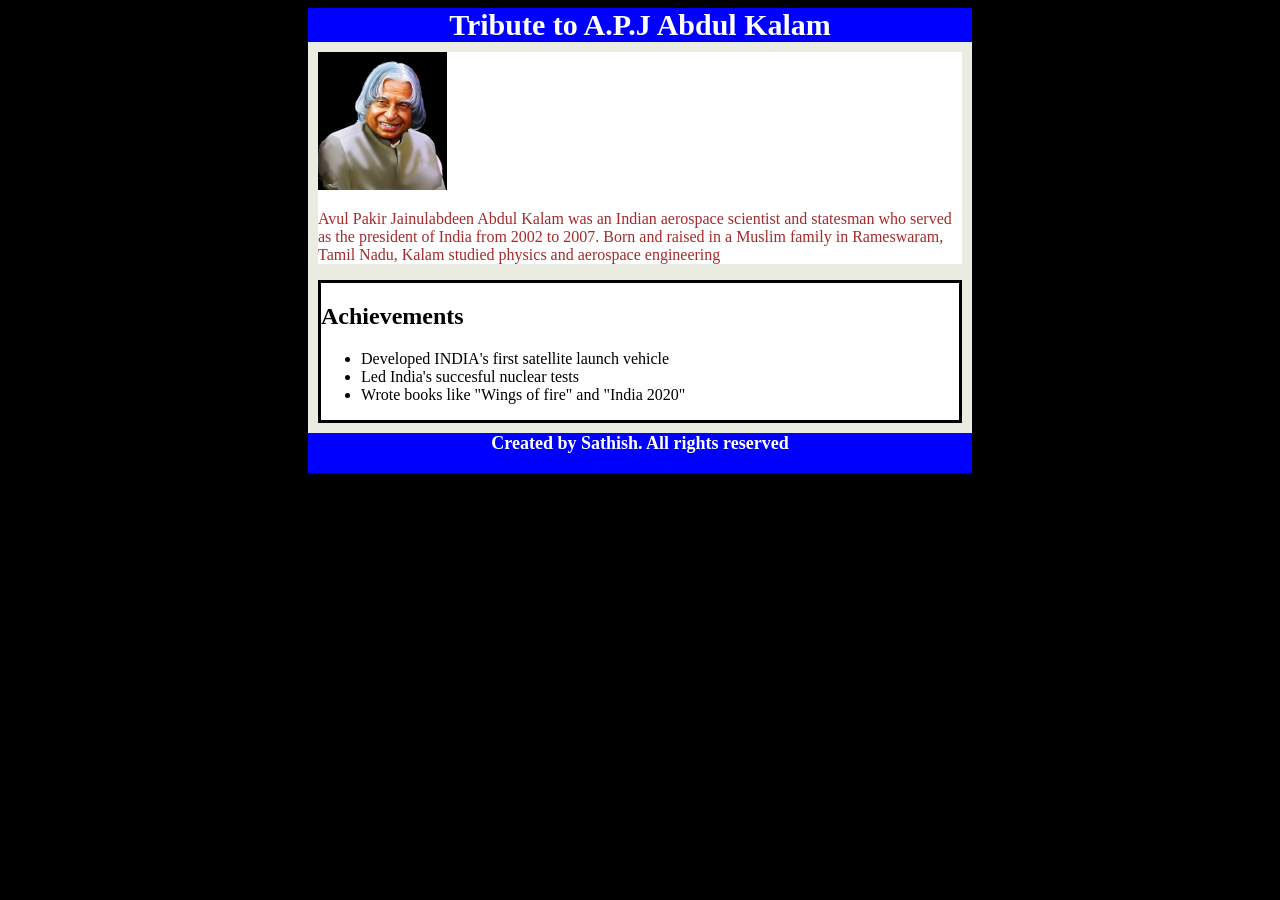
<file: frontend practice/index.html>
<!DOCTYPE html>
<html lang="en">
<head>
    <meta charset="UTF-8">
    <meta name="viewport" content="width=device-width, initial-scale=1.0">
    <title>Document</title>
    <style>
        body{
            background-color: black;
        }
        .maincontainer{
            background-color:#eaebe1;
            
            margin-left: 300px;
            margin-right: 300px;
            margin-bottom: 0px;
            margin-top: 0px; 
            /* padding: 100px; */
            
        }
        .subcontainer1{
            margin: 10px;
            background-color: white;
            color: brown;
        }
        .subcontainer2{
          margin: 10px;
          background-color: white;
          border: 3px solid;
          
        }
        .navigation{
            background-color: blue;
            color: white;
            font-size: 30px;
            text-align: center;

        }
        footer{
            background-color: blue;
            color: white;
            height: 40px;
            text-align: center;
            font-size: large;
            
            
        }
    </style>
</head>
<body>
    <div class="maincontainer" >
        <nav class="navigation"><b>Tribute to A.P.J Abdul Kalam</b></nav>
        <div class="subcontainer1">
            <img src="kalam.png" alt="kalam image" width="20%" height="20%" >
            <p>Avul Pakir Jainulabdeen Abdul Kalam was an Indian aerospace scientist and statesman who served as the president of India from 2002 to 2007. Born and raised in a Muslim family in Rameswaram, Tamil Nadu, Kalam studied physics and aerospace engineering</p>

        </div>
        <div class="subcontainer2">
        <h2>Achievements</h2>
        <ul> 
        <li>Developed INDIA's first satellite launch vehicle</li>
        <li>Led India's succesful nuclear tests</li>
        <li>Wrote books like "Wings of fire" and "India 2020"</li>   
        </ul> 
        </div>
        <footer><b>Created by Sathish. All rights reserved</b></footer>
    </div>
</body>
</html>
</file>
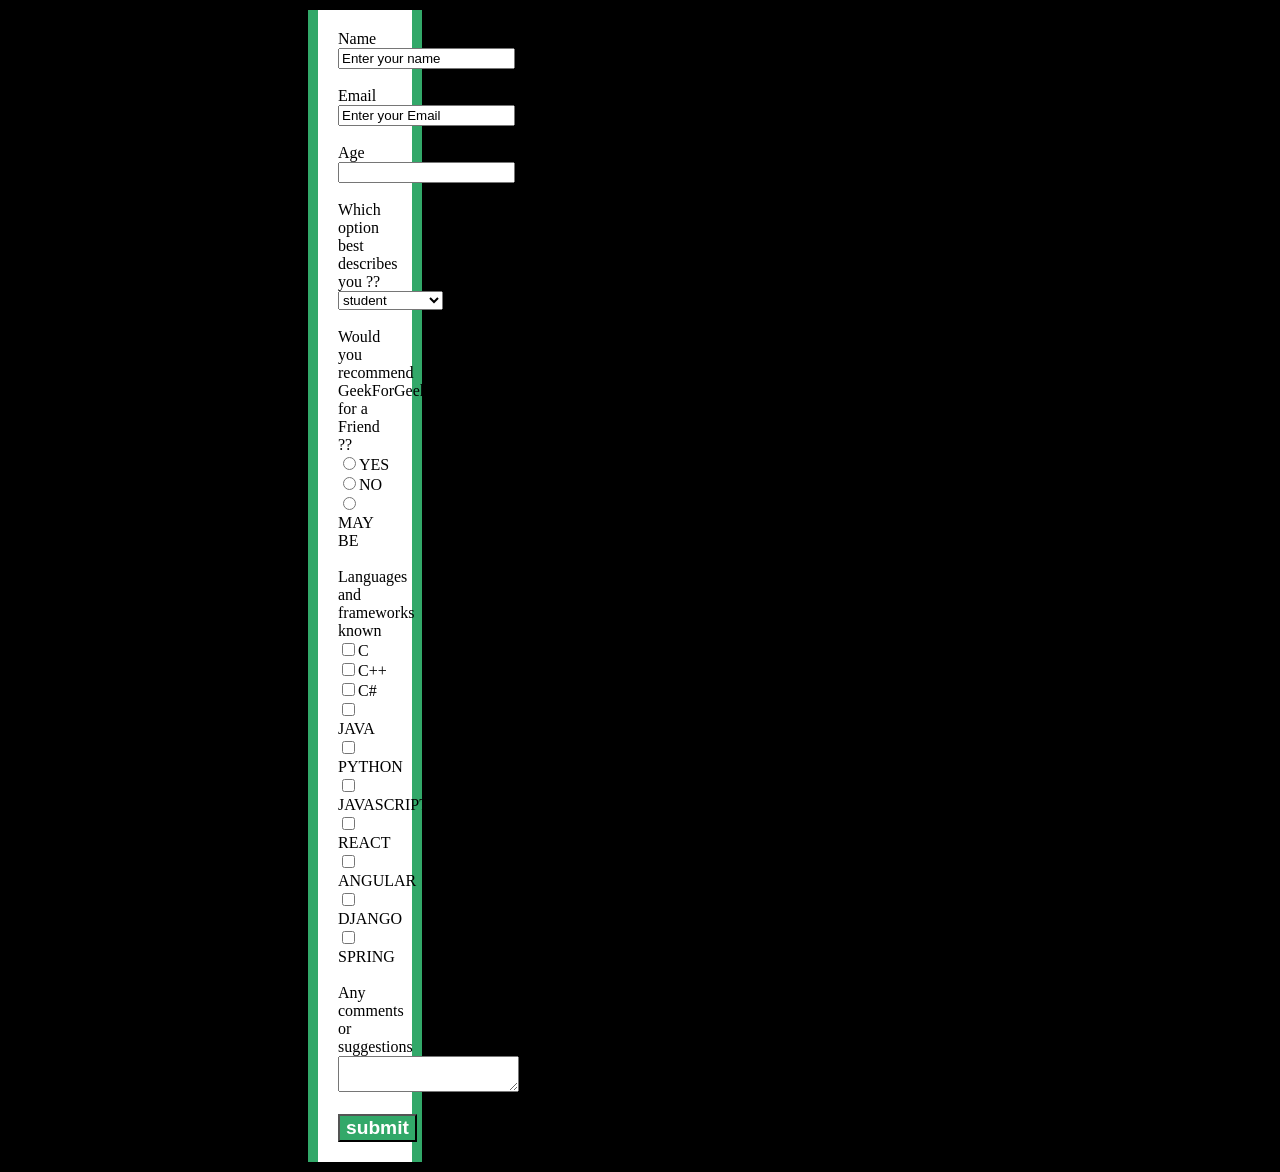
<file: frontend practice/sample_form/index.html>
<!doctype html>
<html lang="en">
  <head>
    <meta charset="UTF-8" />
    <meta name="viewport" content="width=device-width, initial-scale=1.0" />
    <title>Document</title>
    <style>
      body {
        background-color: black;
      }

      .maincontainer {
        background-color: #32a869;
        margin-left: 300px;
        margin-right: 850px;
      }

      .subcontainer {
        background-color: white;
        padding: 20px;
        margin: 10px;
      }
      button {
        color: white;
        background-color: #32a869;
        font-size: larger;
      }
    </style>
  </head>
  <body>
    <div class="maincontainer">
      <div class="subcontainer">
        <form>
          <label for="name">Name </label><br />
          <input type="text" value="Enter your name" /><br /><br />
          <label for="email">Email</label><br />
          <input type="email" value="Enter your Email" /><br /><br />
          <label for="age">Age </label><br />
          <input type="number" /><br /><br />
          <label>Which option best describes you ??</label><br />
          <select>
            <option>student</option>
            <option>employee</option>
            <option>self employed</option></select
          ><br /><br />

          <label>Would you recommend GeekForGeeks for a Friend ??</label><br />
          <input type="radio" name="recommend" />YES<br />
          <input type="radio" name="recommend" />NO<br />
          <input type="radio" name="recommend" />MAY BE <br /><br />

          <label>Languages and frameworks known</label><br />
          <input type="checkbox" />C <br />
          <input type="checkbox" />C++ <br />
          <input type="checkbox" />C# <br />
          <input type="checkbox" />JAVA <br />
          <input type="checkbox" />PYTHON <br />
          <input type="checkbox" />JAVASCRIPT <br />
          <input type="checkbox" />REACT <br />
          <input type="checkbox" />ANGULAR <br />
          <input type="checkbox" />DJANGO <br />
          <input type="checkbox" />SPRING <br /><br />

          <label> Any comments or suggestions </label><br />
          <textarea></textarea><br /><br />

          <button><b>submit</b></button>
        </form>
      </div>
    </div>
  </body>
</html>
</file>
